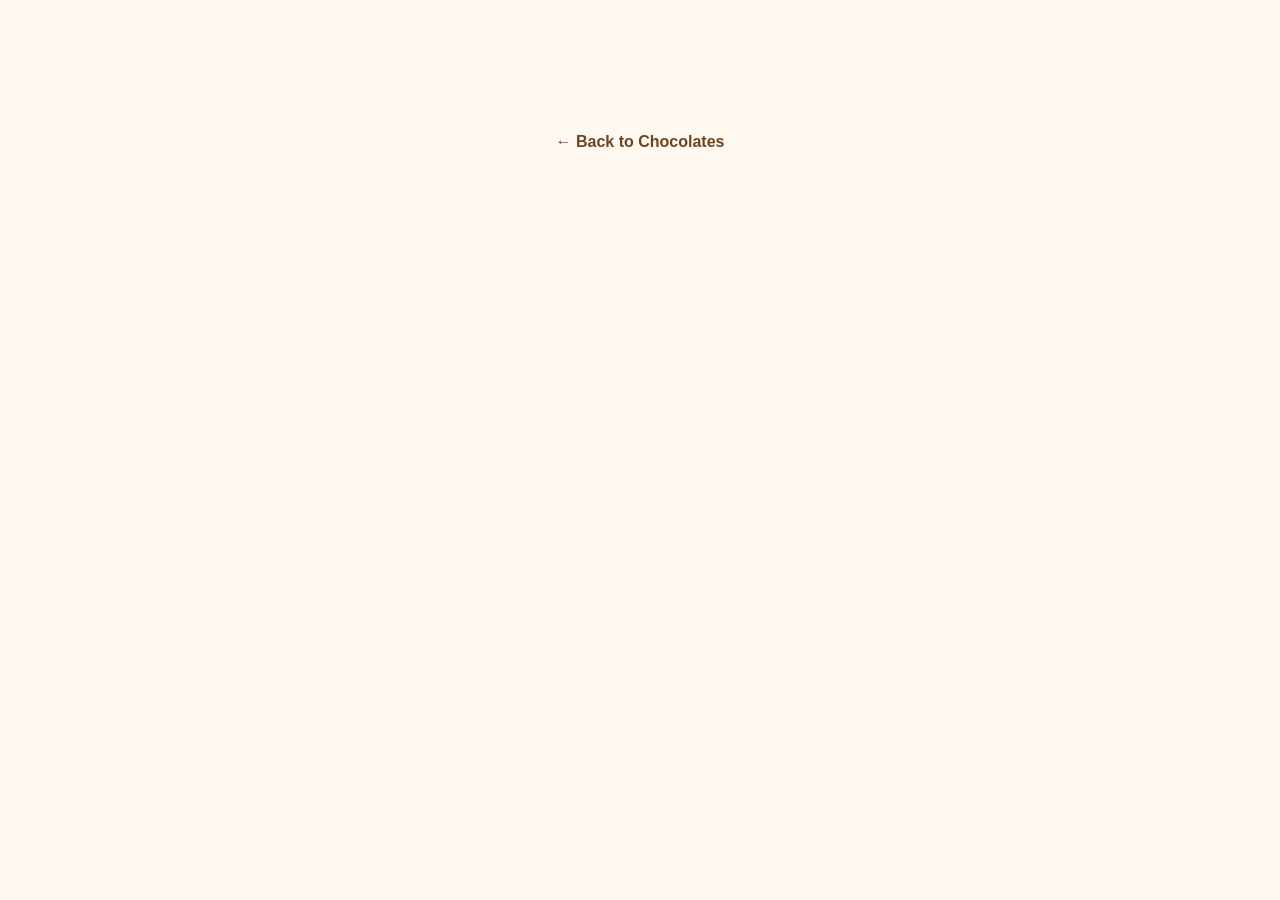
<file: chocolate.html>
<!DOCTYPE html>
<html>
<head>
  <title>Chocolate Details</title>
  <style>
    body {
      font-family: Arial, sans-serif;
      background: #fff8f0;
      text-align: center;
      padding: 40px;
    }
    img {
      max-width: 350px;
      border-radius: 18px;
      margin-top: 20px;
    }
    p {
      max-width: 600px;
      margin: 15px auto;
      font-size: 16px;
    }
    a {
      display: inline-block;
      margin-top: 25px;
      color: #6B4423;
      text-decoration: none;
      font-weight: bold;
    }
  </style>
</head>
<body>

  <h1 id="name"></h1>
  <img id="image">
  <p id="desc"></p>

  <a href="index.html">← Back to Chocolates</a>

  <script>
    const data = {
      bars: {
        name: "Chocolate Bars",
        img: "./choco images/bar.jpg",
        desc: "Rich, smooth chocolate bars crafted with the finest cocoa beans."
      },
      truffles: {
        name: "Chocolate Truffles",
        img: "./choco images/truffles.jpg",
        desc: "Luxurious ganache-filled truffles for special moments."
      },
      barks: {
        name: "Chocolate Barks",
        img: "./choco images/barks.jpg",
        desc: "Crunchy chocolate bark with nuts and dried fruits."
      },
      bits: {
        name: "Chocolate Bits",
        img: "./choco images/bits.jpg",
        desc: "Bite-sized chocolate pieces perfect for snacking."
      },
      enrobed: {
        name: "Enrobed Chocolates",
        img: "./choco images/enrobed.jpg",
        desc: "Hand-dipped chocolates with smooth glossy coatings."
      },
      bonbons: {
        name: "Bonbons",
        img: "./choco images/bonsnew.jpg",
        desc: "Elegant filled chocolates with beautiful designs."
      },
      molded: {
        name: "Molded Chocolates",
        img: "./choco images/molded.jpg",
        desc: "Artistically shaped chocolates for gifting."
      },
      macaroons: {
        name: "Macaroons",
        img: "./choco images/macrons.jpg",
        desc: "Delicate French macarons with chocolate ganache."
      }
    };

    const id = new URLSearchParams(window.location.search).get("id");
    const choco = data[id];

    document.getElementById("name").innerText = choco.name;
    document.getElementById("image").src = choco.img;
    document.getElementById("desc").innerText = choco.desc;
  </script>

</body>
</html>
</file>
